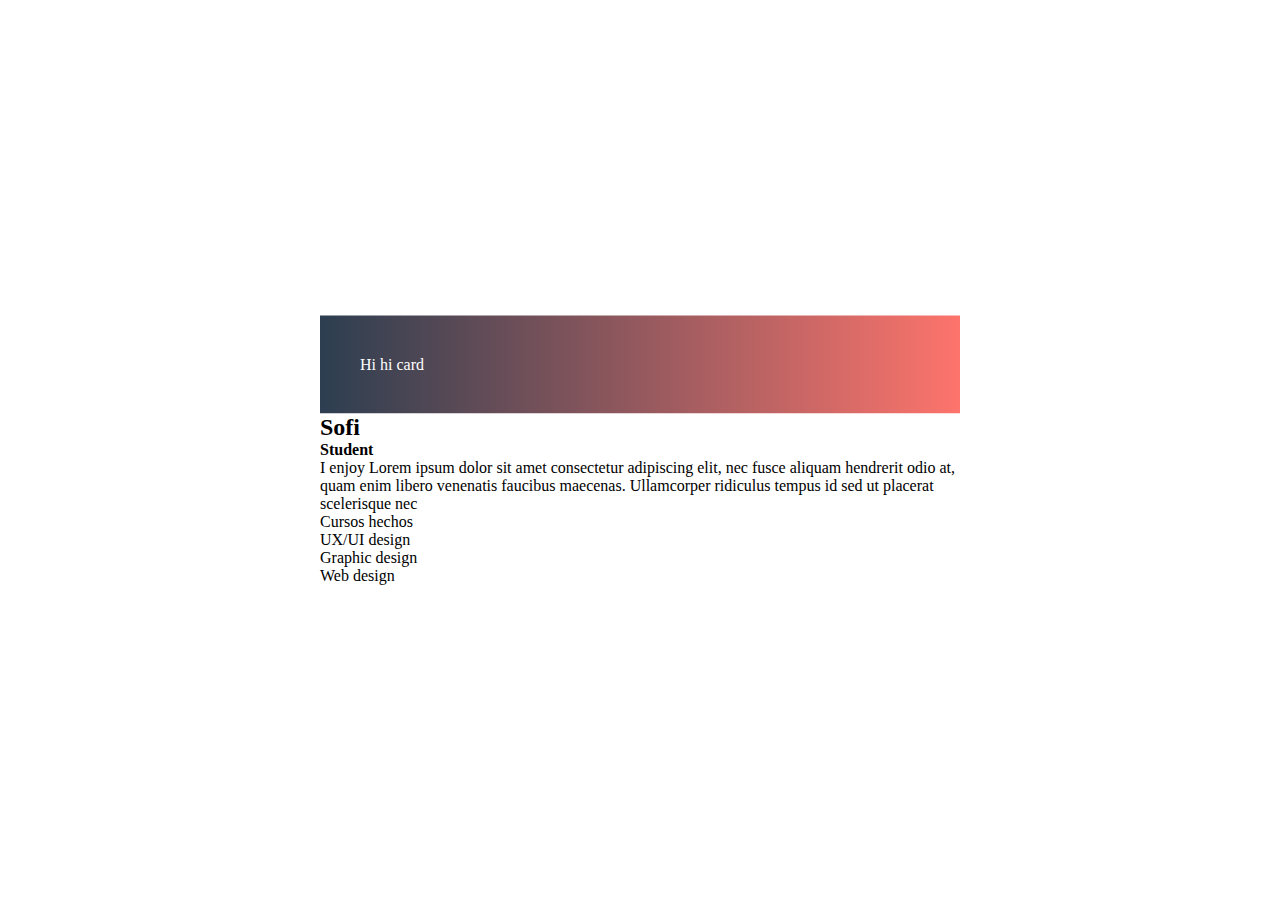
<file: card-main2/Sofia/index.html/index.html>
<!DOCTYPE html>
<html lang="en">
<head>
    <meta charset="UTF-8">
    <meta name="viewport" content="width=device-width, initial-scale=1.0">
    
    
    <link rel="stylesheet" href="styles.css">

<style>
    header
        {
        background: linear-gradient(to right, #2C3E50, #FD746C);
    color: white;
    padding: 40px;

    }
    
</style>
    
</head>
<body>
    <div class="container">
        <header>Hi hi card</header>
        <div class=" shape">
        <div class="card"></div>
        <h2>Sofi </h2> 
        <h4 class="title">Student</h4>
        <p>I enjoy Lorem ipsum dolor sit amet consectetur adipiscing elit, nec fusce aliquam hendrerit odio at, quam enim libero venenatis faucibus maecenas. Ullamcorper ridiculus tempus id sed ut placerat scelerisque nec</p>
        <p>
             Cursos hechos
             <br> UX/UI design
             <br> Graphic design
             <br> Web design
        </p>
    </div>

    
     <script src="practica.js"></script>

</body>
</html>
</file>
<file: card-main2/Sofia/index.html/styles.css>
* {
  margin: 0;
  padding: 0;
  box-sizing: border-box;
}

body {
  position: absolute;
  transform: translate(-50%, -50%);
  top: 50%;
  left: 50%;
}

.contairner {
  height: 450px;
  width: 300px;
  box-shadow: 0 10px 20px #000;
  background-size: cover;
  justify-content: center;
  align-items: center;
  text-align: center;
  overflow: hidden;
  font-family: sans-serif;
}

.shape {
  background-color: white;
}
</file>
